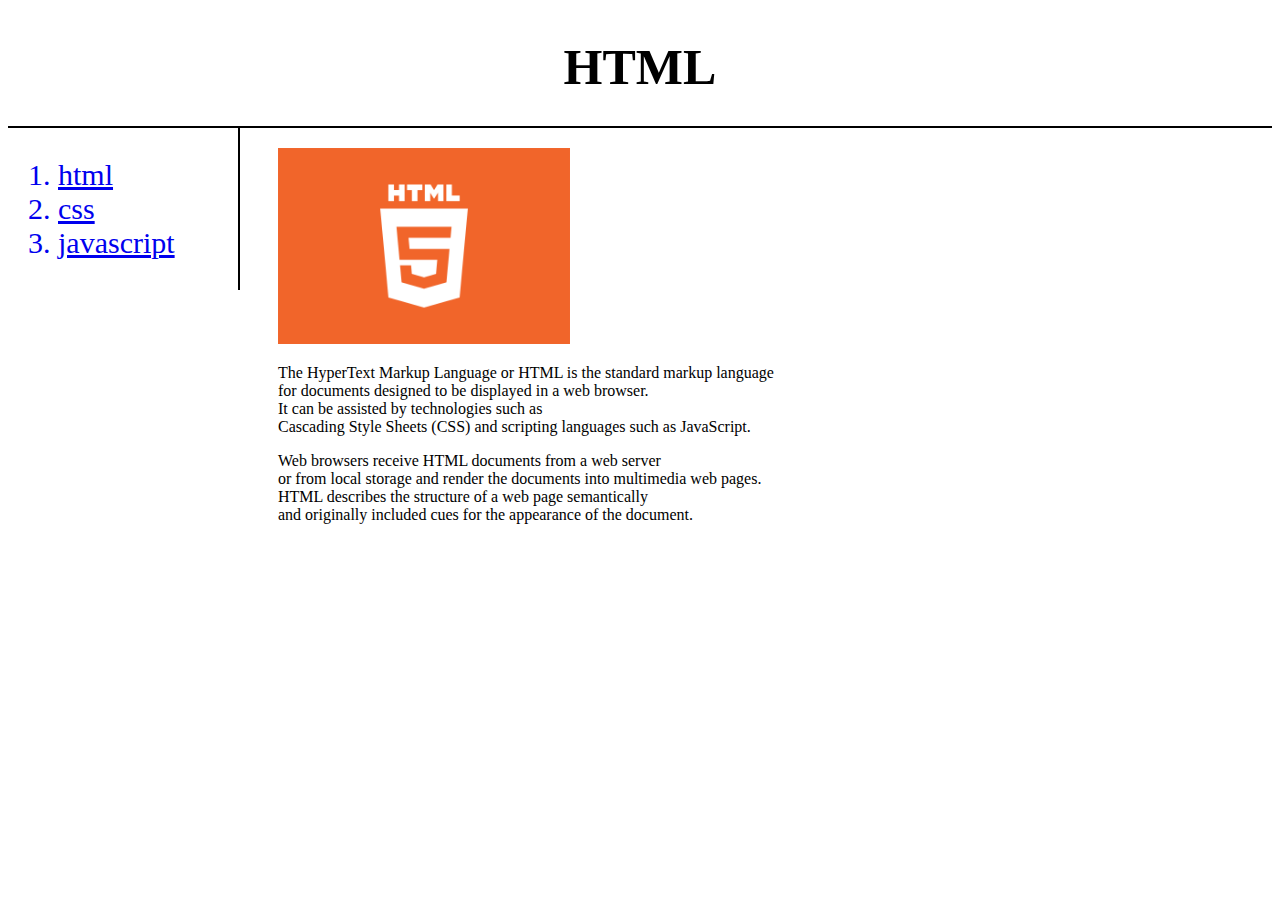
<file: index.html>
<!doctype html>
<html>
<link rel="stylesheet" href="style.css">
<head>
  <title>HTML</title>
  <h1>HTML</h1>
  <div id="grid">
  <div>
  <ol class="saw">
    <a href="1.html"><li>html</li></a>
    <a href="2.html"><li>css</li></a>
    <a href="3.html"><li>javascript</li></a>
  </ol>
</div>
<div>
  </head>
<div id="para">
<body>
  <img src="1.gif" width=30%>
  <p>
    The HyperText Markup Language or HTML is the standard markup language
    <br>for documents designed to be displayed in a web browser.
    <br>It can be assisted by technologies such as
    <br>Cascading Style Sheets (CSS) and scripting languages such as JavaScript.
  </p>
  <p>
    Web browsers receive HTML documents from a web server
    <br>or from local storage and render the documents into multimedia web pages.
    <br>HTML describes the structure of a web page semantically
    <br>and originally included cues for the appearance of the document.
  </body>
</div>
</div>
</html>
</file>
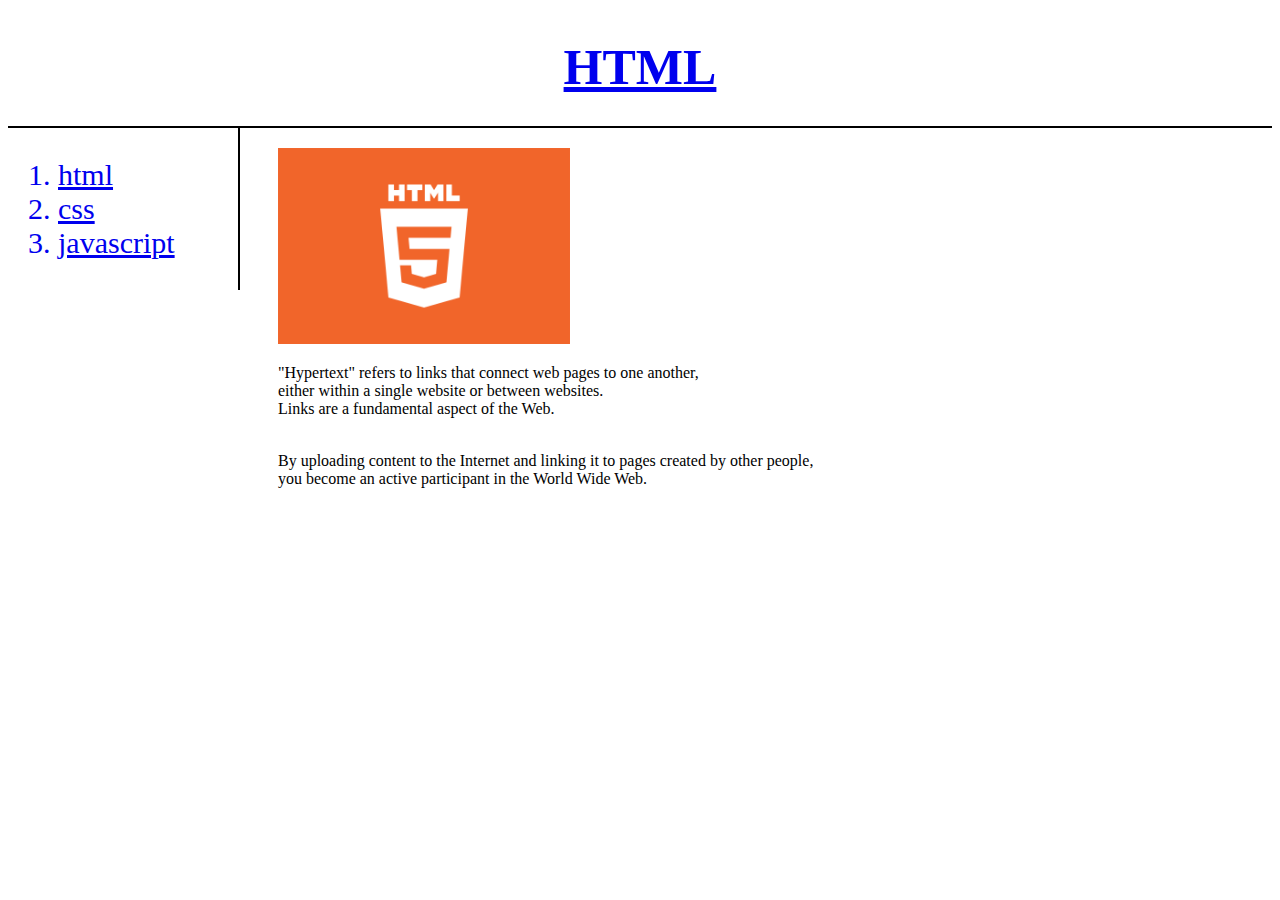
<file: 1.html>
<!doctype html>
<html>
<link rel="stylesheet" href="style.css">
<head>
  <title>HTML</title>
  <a href="index.html"><h1>HTML</h1></a>
  <div id="grid">
  <div>
  <ol class="saw">
    <a href="1.html"><li>html</li></a>
    <a href="2.html"><li>css</li></a>
    <a href="3.html"><li>javascript</li></a>
  </ol>
</div>
<div>
  </head>
<body>
  <div id="para">
  <div>
  <img src="1.gif" width=30%>
  <p>
    "Hypertext" refers to links that connect web pages to one another,
    <br>either within a single website or between websites.
    <br>Links are a fundamental aspect of the Web.
  </p>
  <p>
    <br>By uploading content to the Internet and linking it to pages created by other people,
    <br>you become an active participant in the World Wide Web.
  </p>
</div>
  </body>
</div>
</html>
</file>
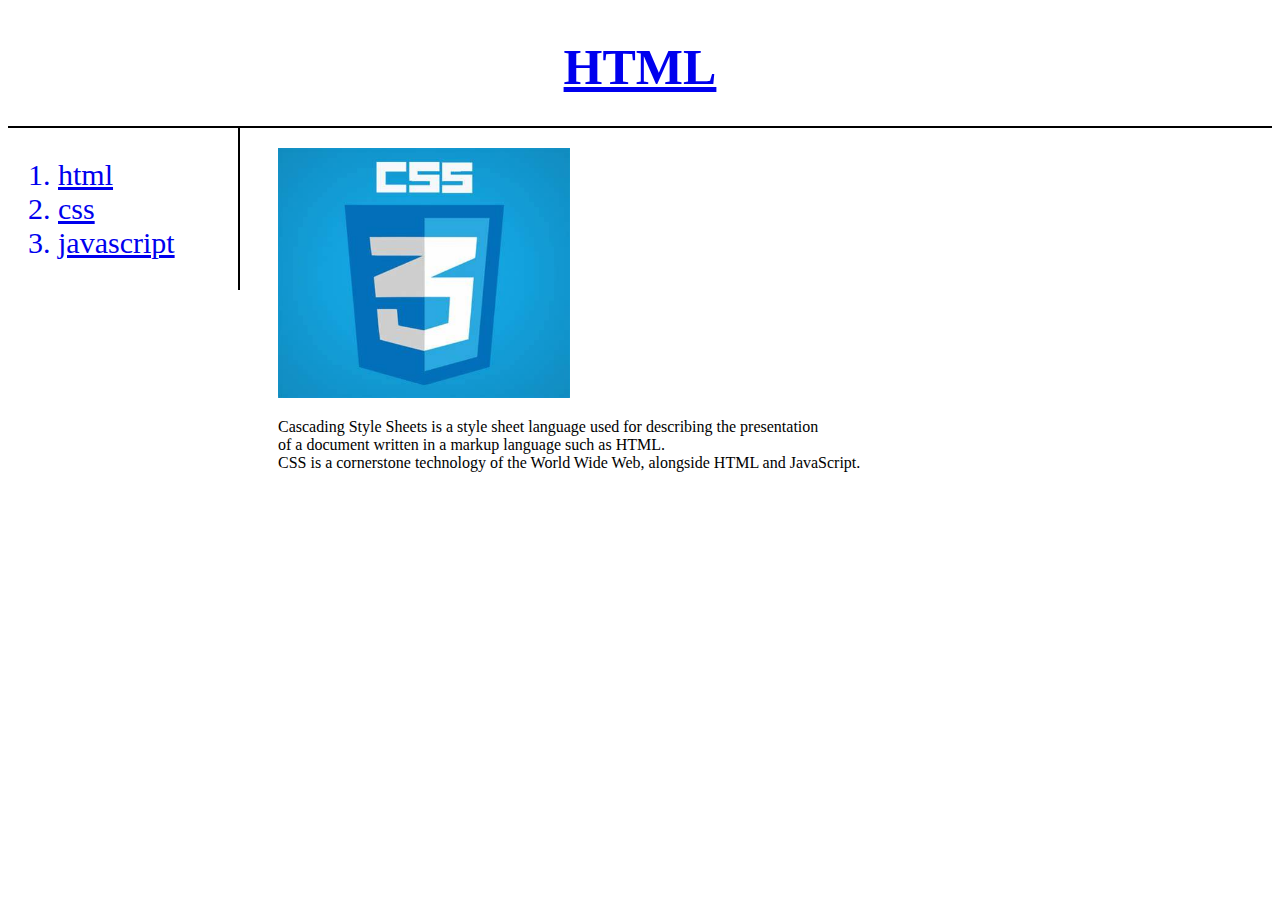
<file: 2.html>
<!doctype html>
<html>
<link rel="stylesheet" href="style.css">
<head>
  <title>HTML</title>
  <a href="index.html"><h1>HTML</h1></a>
  <div id="grid">
  <div>
  <ol class="saw">
    <a href="1.html"><li>html</li></a>
    <a href="2.html"><li>css</li></a>
    <a href="3.html"><li>javascript</li></a>
  </ol>
</div>
<div>
  </head>
<body>
  <div id="para">
  <div>
  <img src="2.jfif" width=30%>
  <p>
  Cascading Style Sheets is a style sheet language used for describing the presentation
  <br>of a document written in a markup language such as HTML.
  <br>CSS is a cornerstone technology of the World Wide Web, alongside HTML and JavaScript.
  </p>
</div>
</div>
  </body>
</html>
</file>
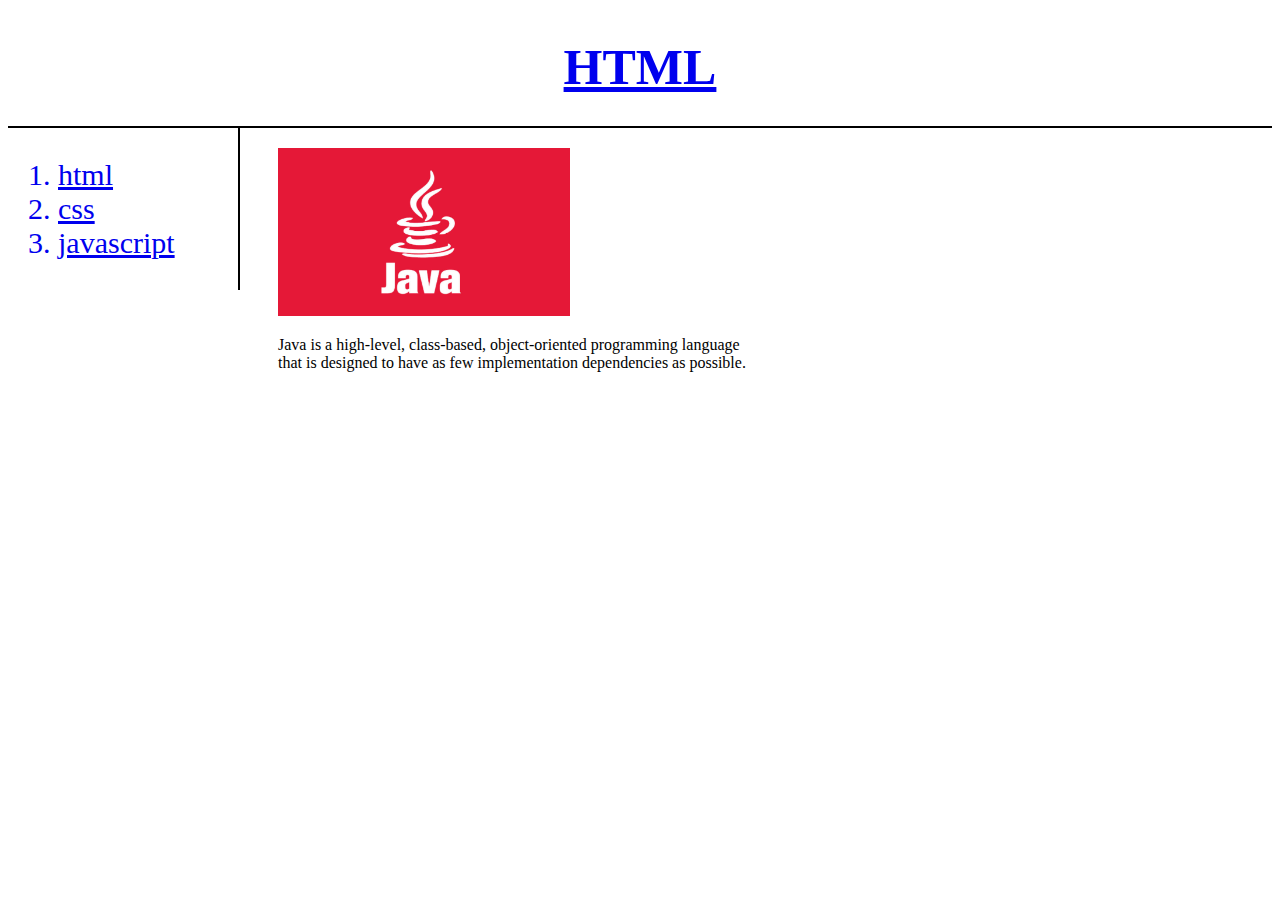
<file: 3.html>
<!doctype html>
<html>
<link rel="stylesheet" href="style.css">
<head>
  <title>HTML</title>
  <a href="index.html"><h1>HTML</h1></a>
  <div id="grid">
  <div>
  <ol class="saw">
    <a href="1.html"><li>html</li></a>
    <a href="2.html"><li>css</li></a>
    <a href="3.html"><li>javascript</li></a>
  </ol>
 </div>
 <div>
  </head>
<body>
  <div id="para">
  <div>
  <img src="3.jpg" width=30%>
  <p>
   Java is a high-level, class-based, object-oriented programming language
   <br>that is designed to have as few implementation dependencies as possible.
  </p>
  </body>
</div>
</div>
</html>
</file>
<file: style.css>
h1{
  font-size:50px;
  text-align:center;
  border-bottom:2px solid black;
  padding:30px;
  margin:0px;
}
.saw{
 color:black;
 border-right:2px solid black;
 margin:0px;
 width:150px;
 padding:30px;
 font-size:30px;
 margin-left:20px;
}
#grid{
 display:grid;
 grid-template-columns:250px 1fr;
}
#para{
 padding:20px;
}
@media(max-width:800px){
  #grid,.saw,h1{
    display:block;
    border:none;
  }
  h1{
    text-align:left;
  }
}
</file>
